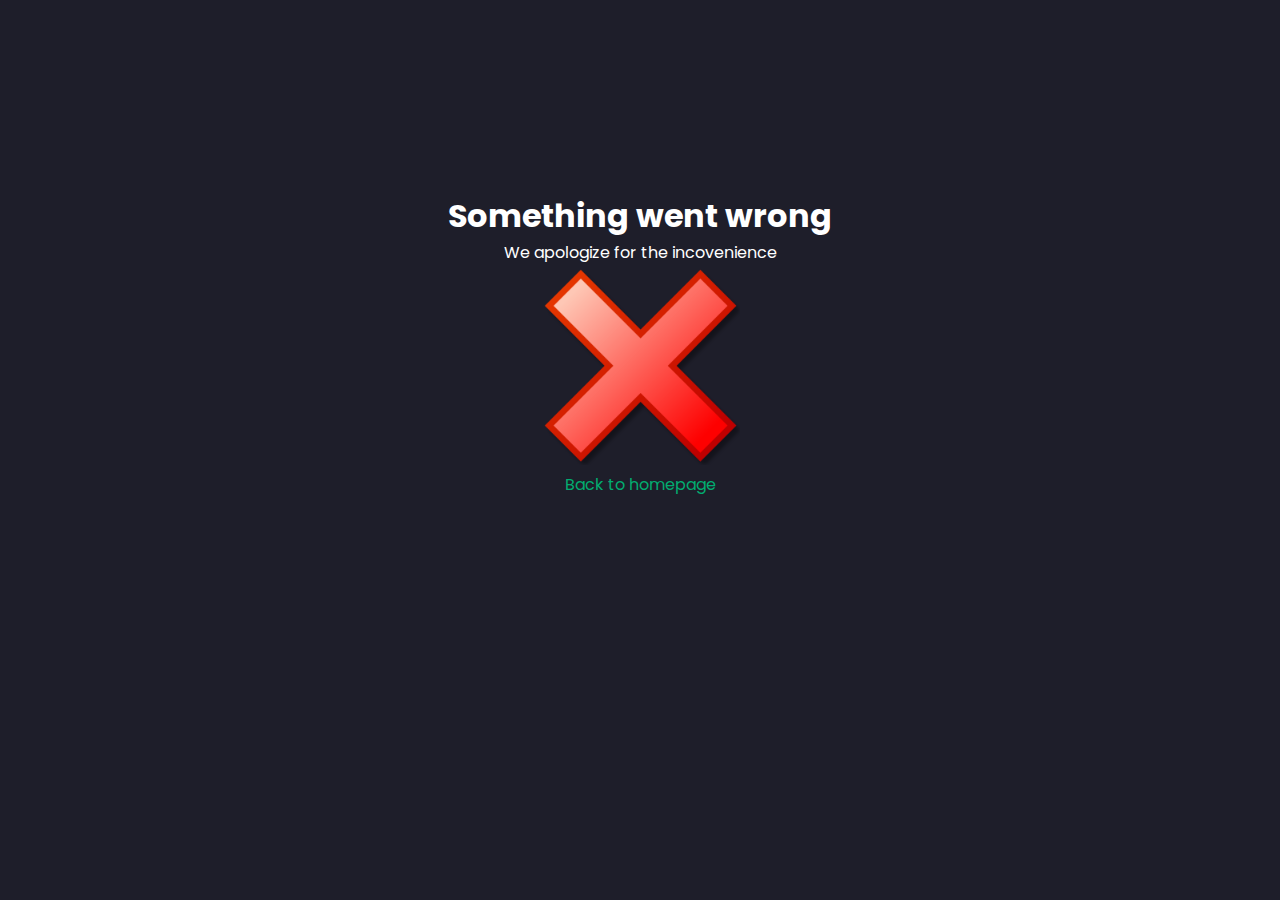
<file: cancel.html>
<!DOCTYPE html>
<html lang="en">
<head>
    <meta charset="UTF-8">
    <meta name="viewport" content="width=device-width, initial-scale=1.0">
    <title>Payment Unsuccessful</title>
    <link rel="stylesheet" href="css/styles.css">
</head>
<body>
    <div class="sc-container">
        <h1>Something went wrong</h1>
        <p>We apologize for the incovenience</p>
        <img src="images/cancel.png" class="sc-img" alt="success">
        <a href="#" class="sc-btn">Back to homepage</a>
    </div>
</body>
</html>
</file>
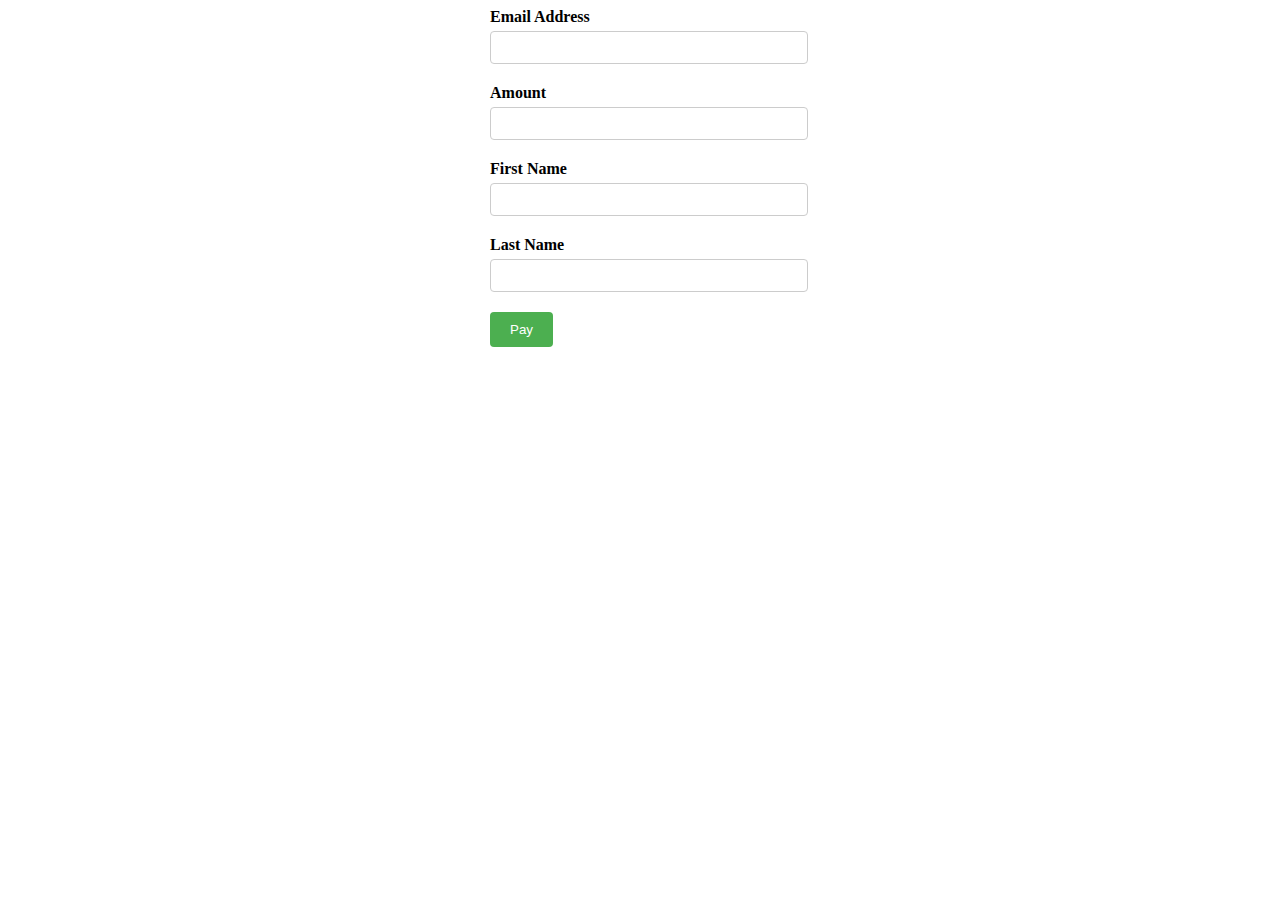
<file: payment.html>
<!DOCTYPE html>
<html lang="en">
<head>
    <meta charset="UTF-8">
    <meta http-equiv="X-UA-Compatible" content="IE=edge">
    <meta name="viewport" content="width=device-width, initial-scale=1.0">
    <link rel="stylesheet" href="css/payment.css">
    <title>Payment</title>
</head>
<body>
    <form id="paymentForm">
        <div class="form-group">
          <label for="email">Email Address</label>
          <input type="email" id="email-address" required />
        </div>
        <div class="form-group">
          <label for="amount">Amount</label>
          <input type="tel" id="amount" required />
        </div>
        <div class="form-group">
          <label for="first-name">First Name</label>
          <input type="text" id="first-name" />
        </div>
        <div class="form-group">
          <label for="last-name">Last Name</label>
          <input type="text" id="last-name" />
        </div>
        <div class="form-submit">
          <button type="submit" onclick="payWithPaystack()"> Pay </button>
        </div>
      </form>
      
      <script src="https://js.paystack.co/v1/inline.js"></script> 
      <script src="js/payment.js"></script>
</body>
</html>
</file>
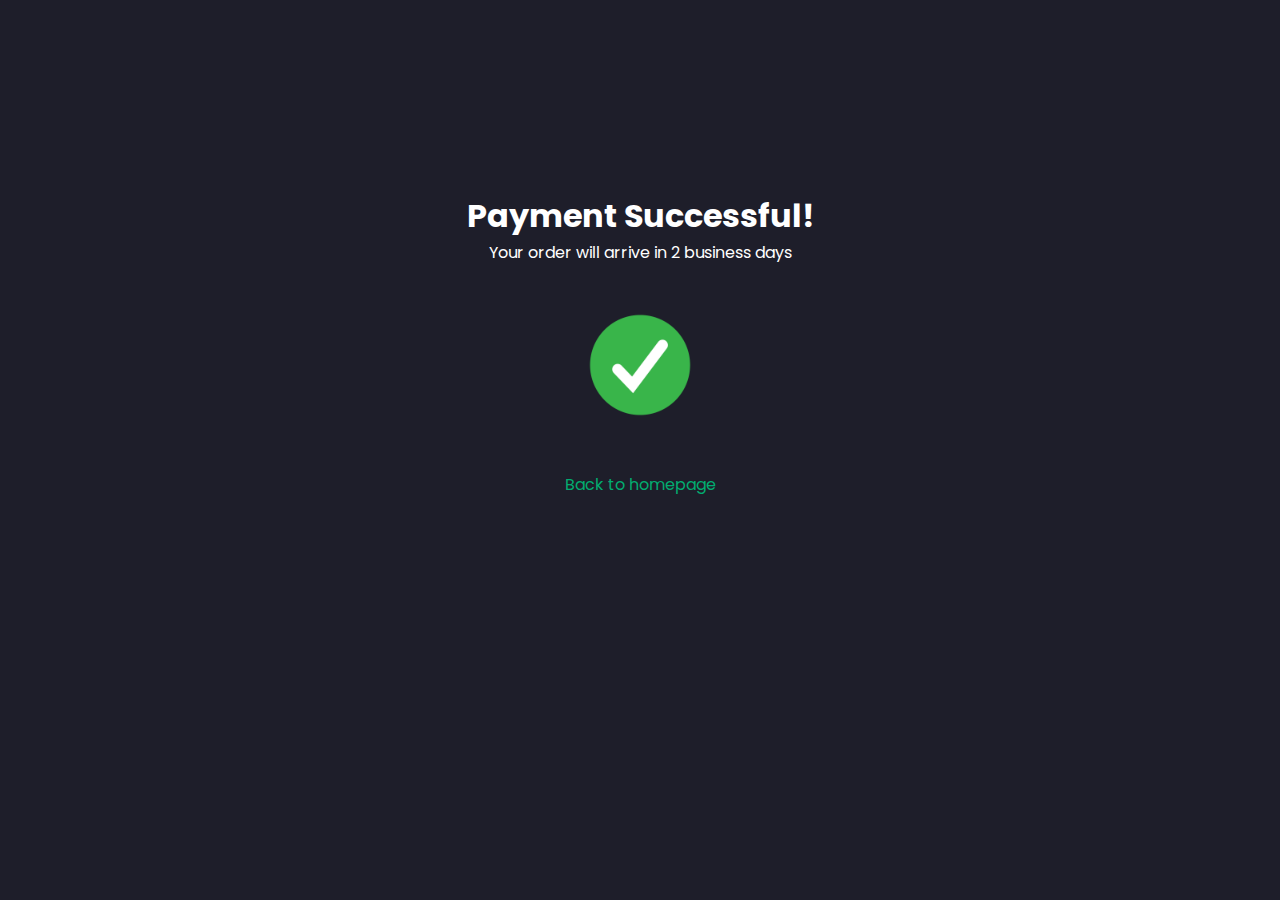
<file: success.html>
<!DOCTYPE html>
<html lang="en">
<head>
    <meta charset="UTF-8">
    <meta name="viewport" content="width=device-width, initial-scale=1.0">
    <title>Payment Successful</title>
    <link rel="stylesheet" href="css/styles.css">
</head>
<body>
    <div class="sc-container">
        <h1>Payment Successful!</h1>
        <p>Your order will arrive in 2 business days</p>
        <img src="images/success.png" class="sc-img" alt="success">
        <a href="#" class="sc-btn">Back to homepage</a>
    </div>
</body>
</html>
</file>
<file: css/styles.css>
@import url('https://fonts.googleapis.com/css2?family=Poppins:wght@400;500;600;700&display=swap');

*{
    box-sizing: border-box;
    font-family: 'Poppins', sans-serif;
    list-style: none;
    margin: 0;
    padding: 0;
    scroll-behavior: smooth;
    scroll-padding-top: 10px;
    text-decoration: none;
}

:root{
    --main-color: #fd4646;
    --text-color: #02ac70;
    --bg-color: #fff;
    --container-color: #1e1e2a;
}

a, body{
    color: var(--bg-color);
}

body{
    background: var(--container-color);
}

header{
    display: flex;
    margin-bottom: 10%;
}

i{
    cursor: pointer;
}

img{
    width: 100%;
}

section{
    padding: 3%;
}

.btn-buy{
    border-radius: 13px;
    background-color: var(--text-color);
    border: none;
    color: #eeeeee;
    font-style: italic;
    padding: 3% 9%;
}

.cart{
    background-color: var(--container-color);
    border-radius: 10px;
    display: none;
    height: 100vh;
    margin: 0;
    overflow: auto;
    padding: 4%;
    position: absolute;
    right: 0;
    text-align: center;
    width: 30%;
}

.cart-box{
    display: flex;
    gap: 5%;
    margin-bottom: 2%;
}

#cart-icon::after{
    background-color: var(--text-color);
    border-radius: 50%;
    content: attr(data-quantity);
    display: block;
    height: 20px;
    left: 7px;
    position: relative;
    text-align: center;
    top: -35px;
    width: 20px;
}

.cart-img{
    object-fit: cover;
    width: 55%;
}

.cart-title{
    margin-bottom: 7%;
}

.cart-quantity{
    width: -webkit-fill-available;
}

.close-cart{
    right: 0;
    position: absolute;
}

.detail-box{
    margin-bottom: 6%;
    text-align: left;
    width: 40%;
}

.detail-box div, .detail-box input{
    margin-bottom: 5%;
}

.logo{
    color: var(--bg-color);
    font-size: 1.1rem;
}

.nav{
    display: flex;
    justify-content: space-between;
    margin: auto;
    padding: 4%;
    position: absolute;
    top: 0;
    width: 100%;
}

.product-box{
    display: inline-block;
    margin: 2%;
    width: 20%;
}

.sc-btn{
    display: block;
    color: var(--text-color);
}

.sc-container{
    width: 100%;
    text-align: center;
    margin-top: 15%;
}

.sc-img{
    width: 200px;
}

.shop-content{
    text-align: center;
}

.total{
    display: flex;
    margin: 6%;
}

.total-title, .logo{
    font-weight: 600;
}
</file>
<file: css/payment.css>
/* Styling for form container */
#paymentForm {
    width: 300px;
    margin: 0 auto;
  }
  
  /* Styling for form groups */
  .form-group {
    margin-bottom: 20px;
  }
  
  /* Styling for labels */
  label {
    display: block;
    font-weight: bold;
    margin-bottom: 5px;
  }
  
  /* Styling for input fields */
  input[type="email"],
  input[type="tel"],
  input[type="text"] {
    width: 100%;
    padding: 8px;
    border: 1px solid #ccc;
    border-radius: 4px;
  }
  
  /* Styling for submit button */
  button[type="submit"] {
    background-color: #4CAF50;
    color: white;
    padding: 10px 20px;
    border: none;
    border-radius: 4px;
    cursor: pointer;
  }
  
  button[type="submit"]:hover {
    background-color: #45a049;
  }
</file>
